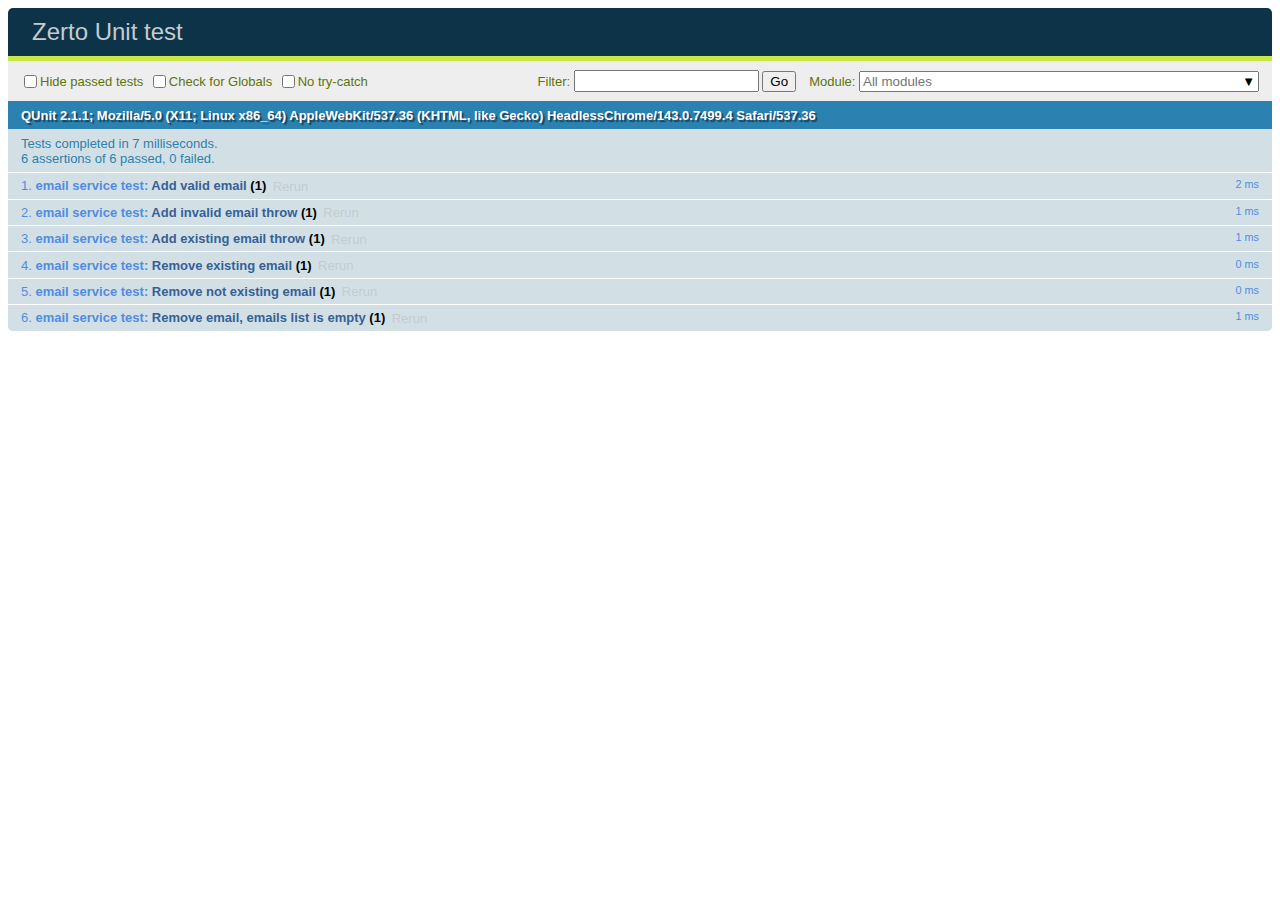
<file: WebApplication1/unitTest.html>
﻿<!DOCTYPE html>
<html>
<head>
    <meta charset="utf-8">
    <title>Zerto Unit test</title>

    <link href="bower_components/qunit/qunit/qunit.css" rel="stylesheet" />
    
</head>
<body>
    <div id="qunit"></div>
    <div id="qunit-fixture"></div>

    <script src="bower_components/angular/angular.min.js"></script>
    <script src="bower_components/qunit/qunit/qunit.js"></script>

    <script src="scripts/main.js"></script>
    <script src="scripts/services/emailService.js"></script>
    <script src="scripts/unitTest/emailServiceTest.js"></script>
    
</body>
</html>
</file>
<file: WebApplication1/bower_components/qunit/qunit/qunit.css>
/*!
 * QUnit 2.1.1
 * https://qunitjs.com/
 *
 * Copyright jQuery Foundation and other contributors
 * Released under the MIT license
 * https://jquery.org/license
 *
 * Date: 2017-01-06T01:52Z
 */

/** Font Family and Sizes */

#qunit-tests, #qunit-header, #qunit-banner, #qunit-testrunner-toolbar, #qunit-filteredTest, #qunit-userAgent, #qunit-testresult {
	font-family: "Helvetica Neue Light", "HelveticaNeue-Light", "Helvetica Neue", Calibri, Helvetica, Arial, sans-serif;
}

#qunit-testrunner-toolbar, #qunit-filteredTest, #qunit-userAgent, #qunit-testresult, #qunit-tests li { font-size: small; }
#qunit-tests { font-size: smaller; }


/** Resets */

#qunit-tests, #qunit-header, #qunit-banner, #qunit-filteredTest, #qunit-userAgent, #qunit-testresult, #qunit-modulefilter {
	margin: 0;
	padding: 0;
}


/** Header (excluding toolbar) */

#qunit-header {
	padding: 0.5em 0 0.5em 1em;

	color: #8699A4;
	background-color: #0D3349;

	font-size: 1.5em;
	line-height: 1em;
	font-weight: 400;

	border-radius: 5px 5px 0 0;
}

#qunit-header a {
	text-decoration: none;
	color: #C2CCD1;
}

#qunit-header a:hover,
#qunit-header a:focus {
	color: #FFF;
}

#qunit-banner {
	height: 5px;
}

#qunit-filteredTest {
	padding: 0.5em 1em 0.5em 1em;
	color: #366097;
	background-color: #F4FF77;
}

#qunit-userAgent {
	padding: 0.5em 1em 0.5em 1em;
	color: #FFF;
	background-color: #2B81AF;
	text-shadow: rgba(0, 0, 0, 0.5) 2px 2px 1px;
}


/** Toolbar */

#qunit-testrunner-toolbar {
	padding: 0.5em 1em 0.5em 1em;
	color: #5E740B;
	background-color: #EEE;
}

#qunit-testrunner-toolbar .clearfix {
	height: 0;
	clear: both;
}

#qunit-testrunner-toolbar label {
	display: inline-block;
}

#qunit-testrunner-toolbar input[type=checkbox],
#qunit-testrunner-toolbar input[type=radio] {
	margin: 3px;
	vertical-align: -2px;
}

#qunit-testrunner-toolbar input[type=text] {
	box-sizing: border-box;
	height: 1.6em;
}

.qunit-url-config,
.qunit-filter,
#qunit-modulefilter {
	display: inline-block;
	line-height: 2.1em;
}

.qunit-filter,
#qunit-modulefilter {
	float: right;
	position: relative;
	margin-left: 1em;
}

.qunit-url-config label {
	margin-right: 0.5em;
}

#qunit-modulefilter-search {
	box-sizing: border-box;
	width: 400px;
}

#qunit-modulefilter-search-container:after {
	position: absolute;
	right: 0.3em;
	content: "\25bc";
	color: black;
}

#qunit-modulefilter-dropdown {
	/* align with #qunit-modulefilter-search */
	box-sizing: border-box;
	width: 400px;
	position: absolute;
	right: 0;
	top: 50%;
	margin-top: 0.8em;

	border: 1px solid #D3D3D3;
	border-top: none;
	border-radius: 0 0 .25em .25em;
	color: #000;
	background-color: #F5F5F5;
	z-index: 99;
}

#qunit-modulefilter-dropdown a {
	color: inherit;
	text-decoration: none;
}

#qunit-modulefilter-dropdown .clickable.checked {
	font-weight: bold;
	color: #000;
	background-color: #D2E0E6;
}

#qunit-modulefilter-dropdown .clickable:hover {
	color: #FFF;
	background-color: #0D3349;
}

#qunit-modulefilter-actions {
	display: block;
	overflow: auto;

	/* align with #qunit-modulefilter-dropdown-list */
	font: smaller/1.5em sans-serif;
}

#qunit-modulefilter-dropdown #qunit-modulefilter-actions > * {
	box-sizing: border-box;
	max-height: 2.8em;
	display: block;
	padding: 0.4em;
}

#qunit-modulefilter-dropdown #qunit-modulefilter-actions > button {
	float: right;
	font: inherit;
}

#qunit-modulefilter-dropdown #qunit-modulefilter-actions > :last-child {
	/* insert padding to align with checkbox margins */
	padding-left: 3px;
}

#qunit-modulefilter-dropdown-list {
	max-height: 200px;
	overflow-y: auto;
	margin: 0;
	border-top: 2px groove threedhighlight;
	padding: 0.4em 0 0;
	font: smaller/1.5em sans-serif;
}

#qunit-modulefilter-dropdown-list li {
	white-space: nowrap;
	overflow: hidden;
	text-overflow: ellipsis;
}

#qunit-modulefilter-dropdown-list .clickable {
	display: block;
	padding-left: 0.15em;
}


/** Tests: Pass/Fail */

#qunit-tests {
	list-style-position: inside;
}

#qunit-tests li {
	padding: 0.4em 1em 0.4em 1em;
	border-bottom: 1px solid #FFF;
	list-style-position: inside;
}

#qunit-tests > li {
	display: none;
}

#qunit-tests li.running,
#qunit-tests li.pass,
#qunit-tests li.fail,
#qunit-tests li.skipped,
#qunit-tests li.aborted {
	display: list-item;
}

#qunit-tests.hidepass {
	position: relative;
}

#qunit-tests.hidepass li.running,
#qunit-tests.hidepass li.pass {
	visibility: hidden;
	position: absolute;
	width:   0;
	height:  0;
	padding: 0;
	border:  0;
	margin:  0;
}

#qunit-tests li strong {
	cursor: pointer;
}

#qunit-tests li.skipped strong {
	cursor: default;
}

#qunit-tests li a {
	padding: 0.5em;
	color: #C2CCD1;
	text-decoration: none;
}

#qunit-tests li p a {
	padding: 0.25em;
	color: #6B6464;
}
#qunit-tests li a:hover,
#qunit-tests li a:focus {
	color: #000;
}

#qunit-tests li .runtime {
	float: right;
	font-size: smaller;
}

.qunit-assert-list {
	margin-top: 0.5em;
	padding: 0.5em;

	background-color: #FFF;

	border-radius: 5px;
}

.qunit-source {
	margin: 0.6em 0 0.3em;
}

.qunit-collapsed {
	display: none;
}

#qunit-tests table {
	border-collapse: collapse;
	margin-top: 0.2em;
}

#qunit-tests th {
	text-align: right;
	vertical-align: top;
	padding: 0 0.5em 0 0;
}

#qunit-tests td {
	vertical-align: top;
}

#qunit-tests pre {
	margin: 0;
	white-space: pre-wrap;
	word-wrap: break-word;
}

#qunit-tests del {
	color: #374E0C;
	background-color: #E0F2BE;
	text-decoration: none;
}

#qunit-tests ins {
	color: #500;
	background-color: #FFCACA;
	text-decoration: none;
}

/*** Test Counts */

#qunit-tests b.counts                       { color: #000; }
#qunit-tests b.passed                       { color: #5E740B; }
#qunit-tests b.failed                       { color: #710909; }

#qunit-tests li li {
	padding: 5px;
	background-color: #FFF;
	border-bottom: none;
	list-style-position: inside;
}

/*** Passing Styles */

#qunit-tests li li.pass {
	color: #3C510C;
	background-color: #FFF;
	border-left: 10px solid #C6E746;
}

#qunit-tests .pass                          { color: #528CE0; background-color: #D2E0E6; }
#qunit-tests .pass .test-name               { color: #366097; }

#qunit-tests .pass .test-actual,
#qunit-tests .pass .test-expected           { color: #999; }

#qunit-banner.qunit-pass                    { background-color: #C6E746; }

/*** Failing Styles */

#qunit-tests li li.fail {
	color: #710909;
	background-color: #FFF;
	border-left: 10px solid #EE5757;
	white-space: pre;
}

#qunit-tests > li:last-child {
	border-radius: 0 0 5px 5px;
}

#qunit-tests .fail                          { color: #000; background-color: #EE5757; }
#qunit-tests .fail .test-name,
#qunit-tests .fail .module-name             { color: #000; }

#qunit-tests .fail .test-actual             { color: #EE5757; }
#qunit-tests .fail .test-expected           { color: #008000; }

#qunit-banner.qunit-fail                    { background-color: #EE5757; }


/*** Aborted tests */
#qunit-tests .aborted { color: #000; background-color: orange; }
/*** Skipped tests */

#qunit-tests .skipped {
	background-color: #EBECE9;
}

#qunit-tests .qunit-skipped-label {
	background-color: #F4FF77;
	display: inline-block;
	font-style: normal;
	color: #366097;
	line-height: 1.8em;
	padding: 0 0.5em;
	margin: -0.4em 0.4em -0.4em 0;
}

/** Result */

#qunit-testresult {
	color: #2B81AF;
	background-color: #D2E0E6;

	border-bottom: 1px solid #FFF;
}
#qunit-testresult .clearfix {
	height: 0;
	clear: both;
}
#qunit-testresult .module-name {
	font-weight: 700;
}
#qunit-testresult-display {
	padding: 0.5em 1em 0.5em 1em;
	width: 85%;
	float:left;
}
#qunit-testresult-controls {
	padding: 0.5em 1em 0.5em 1em;
  width: 10%;
	float:left;
}

/** Fixture */

#qunit-fixture {
	position: absolute;
	top: -10000px;
	left: -10000px;
	width: 1000px;
	height: 1000px;
}
</file>
